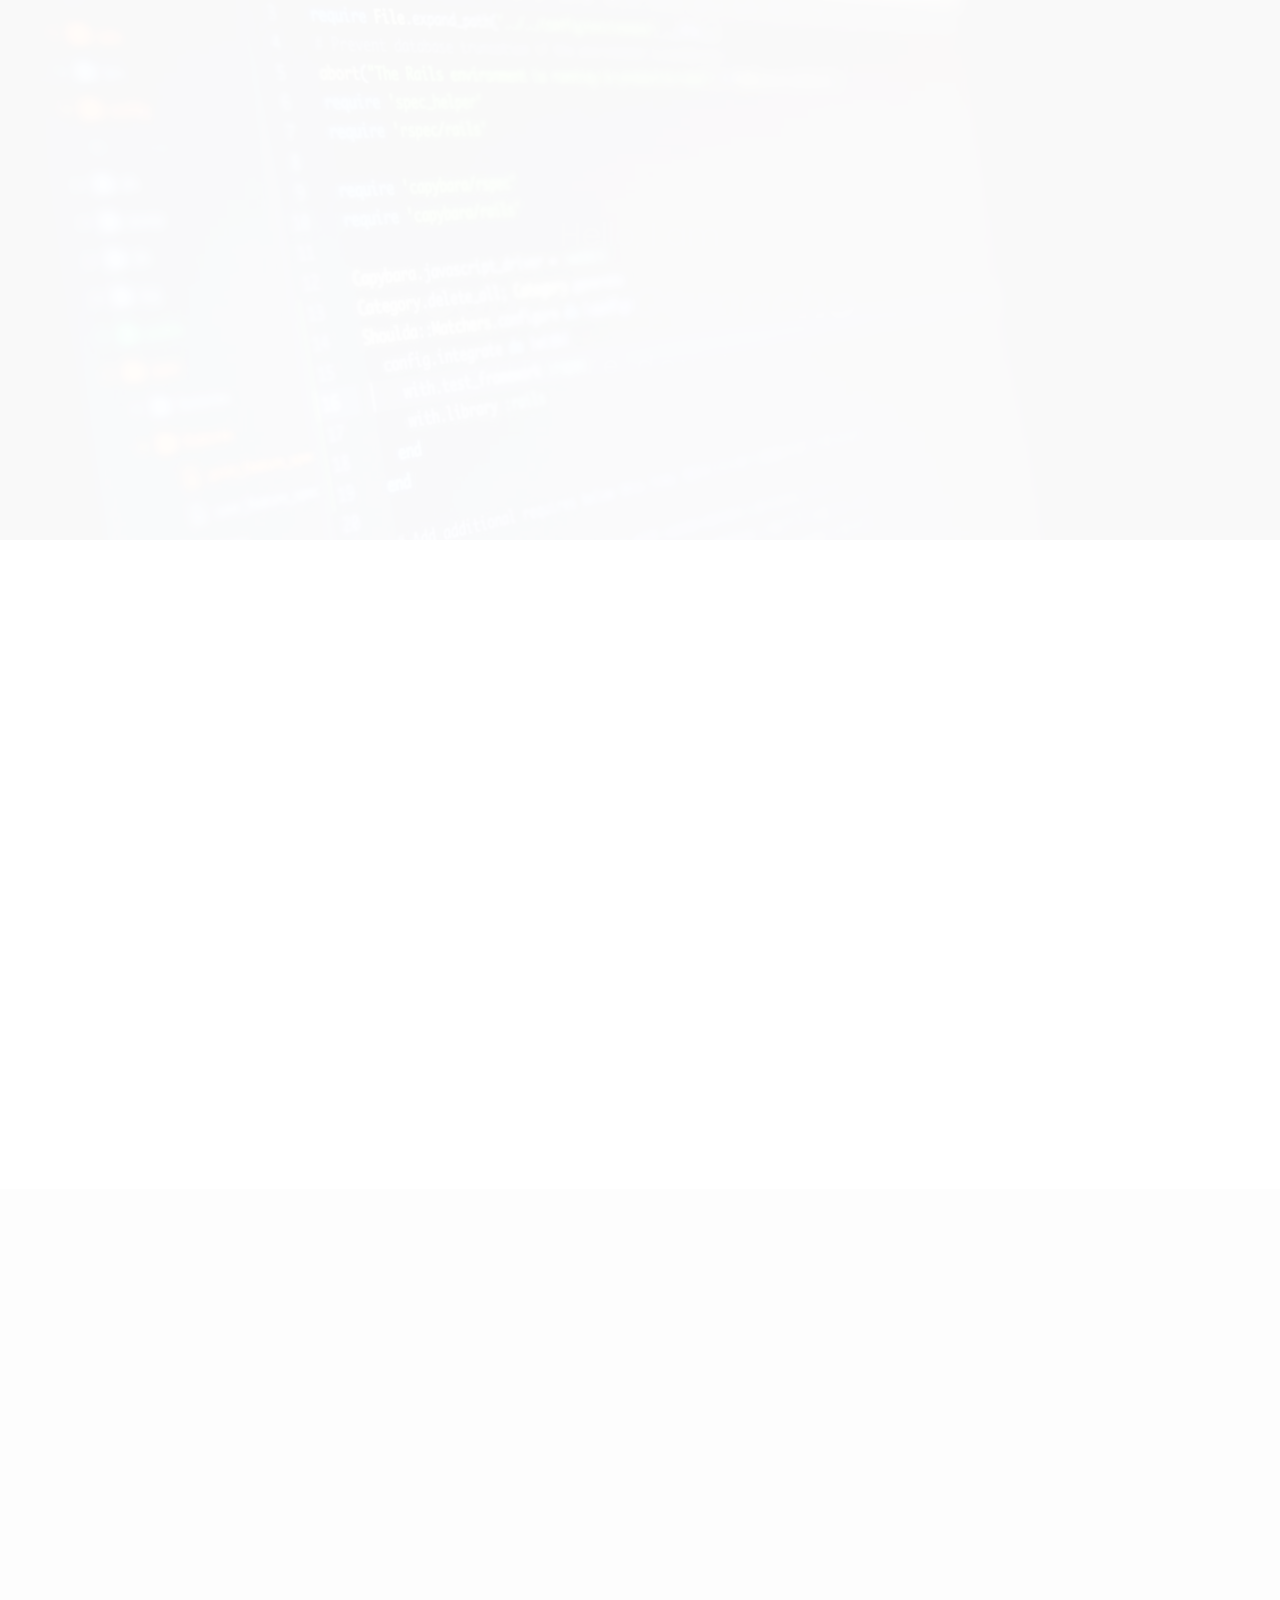
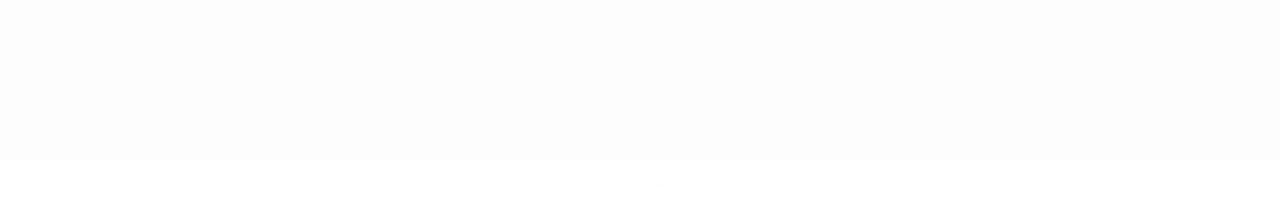
<file: docs/index.html>
<!DOCTYPE html>
<html lang="en">
  <head>
    <meta charset="UTF-8" />
    <meta name="viewport" content="width=device-width, initial-scale=1.0" />
    <title>Portafolio</title>
    <link rel="stylesheet" href="../css/home.css" />
    <link
      rel="stylesheet"
      href="https://cdn.jsdelivr.net/npm/bootstrap-icons@1.13.1/font/bootstrap-icons.min.css"
    />
  </head>
  <body>
    <header class="header-home">
      <nav>
        <ul>
          <li>
            <a href="https://www.instagram.com/" target="_blank"
              ><i class="bi bi-instagram"></i
            ></a>
          </li>
          <li>
            <a href="https://x.com/?lang=es" target="_blank"
              ><i class="bi bi-twitter-x"></i
            ></a>
          </li>
          <li>
            <a href="https://github.com/GabrielaCamachoA" target="_blank"
              ><i class="bi bi-github"></i
            ></a>
          </li>
          <li>
            <a href="https://co.linkedin.com/" target="_blank"
              ><i class="bi bi-linkedin"></i
            ></a>
          </li>
        </ul>
      </nav>
      <section id="home">
        <h3>Hello, I am</h3>
        <h1>Gabriela Camacho</h1>
        <p>Software developer</p>
        <a href="../docs/contacto.html">Contact me</a>
      </section>
    </header>
    <main>
      <section id="nav">
        <nav>
          <ul>
            <li><a href="#home">home</a></li>
            <li><a href="#resume">Resume</a></li>
            <img src="/assets/img/gaby.webp" alt="" />
            <li><a href="../docs/portafolio.html">Portfolio</a></li>
            <li><a href="../docs/contacto.html">Contact</a></li>
          </ul>
        </nav>
      </section>
      <section id="about">
        <div class="about_me">
          <h2>Who am I?</h2>
          <hr />
          <div class="info">
            <h3>
              A web Designer/ Solving problems throught software / Enginer by
              logic, developer by passion
            </h3>
            <p>
              Lorem ipsum dolor sit amet consectetur adipisicing elit. Autem
              minus nesciunt perspiciatis laborum nulla deserunt neque officiis
              odit laudantium totam?
            </p>
          </div>
        </div>
        <div class="personal_info">
          <h2>Personal Info</h2>
          <hr />
          <div class="info">
            <p><strong>Birthdate:</strong> 12/12/2006</p>
            <p><strong>Email:</strong> gabrielacacosta31@gmail.com</p>
            <p><strong>Phone:</strong> +57 3107289523</p>
            <p><strong>Adress:</strong> Neighborhood Miramar</p>
          </div>
        </div>
        <div class="technologies">
          <h2>Technologies</h2>
          <hr />
          <div class="container">
            <div class="tech">
              <img src="/assets/img/py.webp" alt="" />
              <p>Python</p>
            </div>
            <div class="tech">
              <img src="/assets/img/js.webp" alt="" />
              <p>JavaScript</p>
            </div>
            <div class="tech">
              <img src="/assets/img/react.webp" alt="" />
              <p>React</p>
            </div>
          </div>
        </div>
      </section>
      <section id="resume">
        <h2><strong>My</strong> Resume</h2>
        <div class="container-resume">
          <div class="expertise">
            <h2>My Expertise</h2>
            <hr />
            <div class="riwi">
              <h2>2025 - Present</h2>
              <p>Coder in Riwi</p>
              <p>
                Lorem ipsum dolor sit amet consectetur adipisicing elit.
                Voluptate doloremque rem aut at perferendis alias fugiat sit
                nemo facilis obcaecati?
              </p>
            </div>
            <div class="steam">
              <h2>2023 - 2025</h2>
              <p>Coder in Steam Academy</p>
              <p>
                Lorem ipsum dolor sit amet consectetur adipisicing elit. Quo
                voluptatum veniam omnis temporibus? Laudantium, ad libero eius
                velit natus praesentium.
              </p>
            </div>
          </div>
          <div class="education">
            <h2>Education</h2>
            <hr />
            <div class="riwi">
              <h2>2025 - Present</h2>
              <p>Coder in Riwi</p>
              <p>
                Lorem ipsum dolor sit amet consectetur adipisicing elit.
                Voluptate doloremque rem aut at perferendis alias fugiat sit
                nemo facilis obcaecati?
              </p>
            </div>
            <div class="steam">
              <h2>2023 - 2025</h2>
              <p>Coder in Steam Academy</p>
              <p>
                Lorem ipsum dolor sit amet consectetur adipisicing elit. Quo
                voluptatum veniam omnis temporibus? Laudantium, ad libero eius
                velit natus praesentium.
              </p>
            </div>
          </div>
          <div class="container-skills">
            <div class="skills">
              <h2>Skills</h2>
              <hr />
              <div class="skills-info">
                <p>HTML5 & CSS3</p>
                <p>JavaScript</p>
                <p>React</p>
                <p>Pyhton</p>
              </div>
            </div>
            <div class="languages">
              <h2>Languages</h2>
              <hr />
              <div class="skills-info">
                <p>Spanish</p>
                <p>English</p>
              </div>
            </div>
          </div>
        </div>
      </section>
    </main>
    <footer>
      <p>Created by Gabriela Camacho</p>
    </footer>
  </body>
</html>
</file>
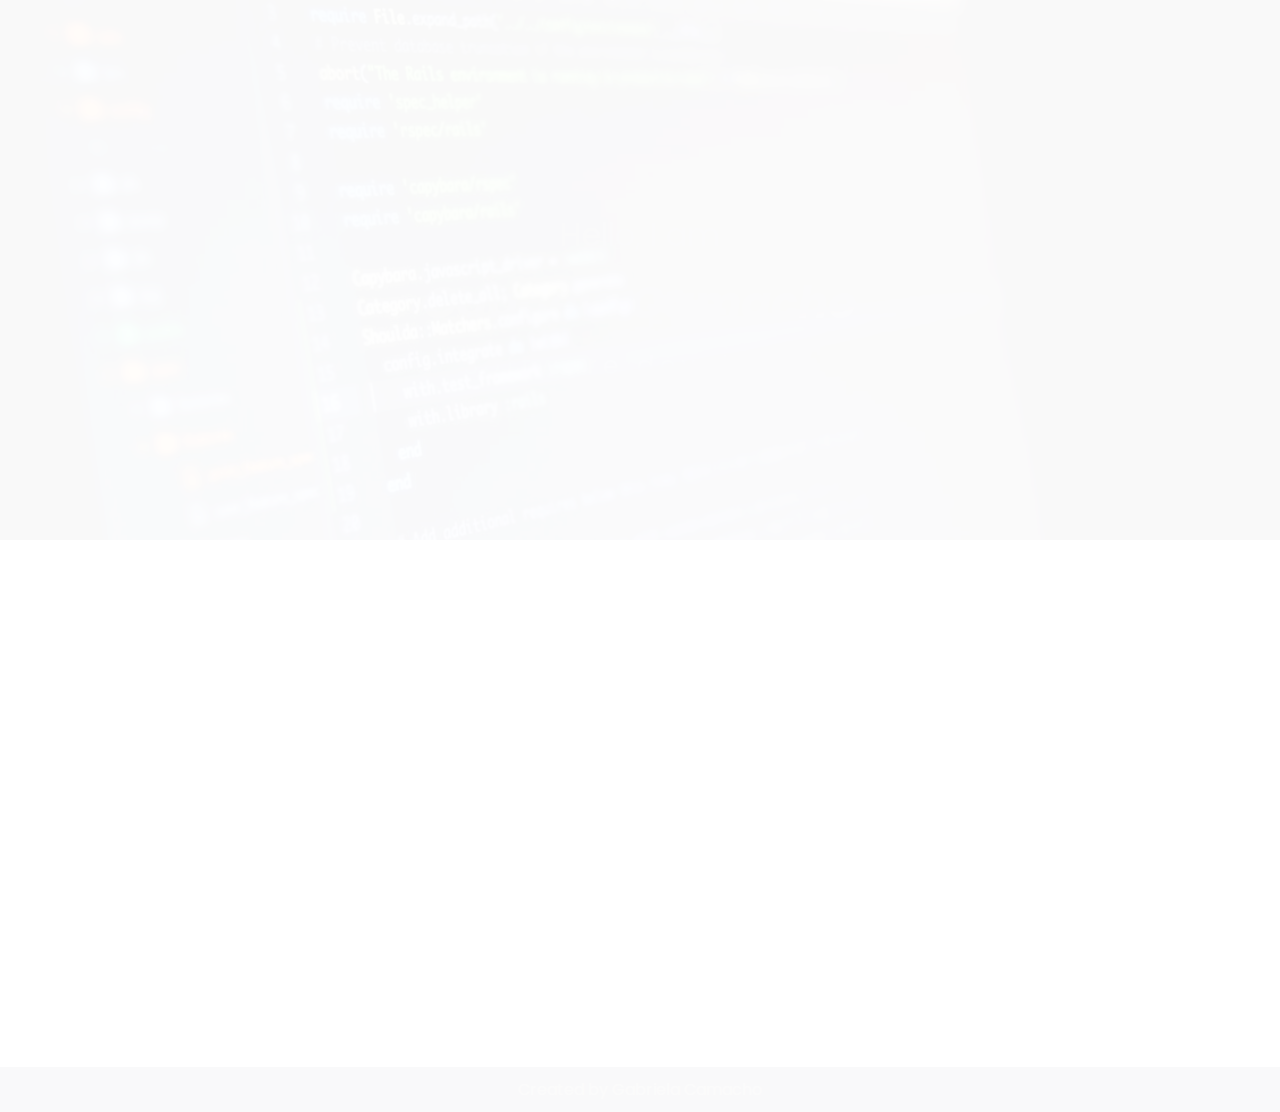
<file: docs/contacto.html>
<!DOCTYPE html>
<html lang="en">
  <head>
    <meta charset="UTF-8" />
    <meta name="viewport" content="width=device-width, initial-scale=1.0" />
    <title>Portafolio</title>
    <link rel="stylesheet" href="../css/home.css" />
    <link rel="stylesheet" href="../css/contacto.css" />
    <link
      rel="stylesheet"
      href="https://cdn.jsdelivr.net/npm/bootstrap-icons@1.13.1/font/bootstrap-icons.min.css"
    />
  </head>
  <body>
    <header class="header-home">
      <nav>
        <ul>
          <li>
            <a href="https://www.instagram.com/" target="_blank"
              ><i class="bi bi-instagram"></i
            ></a>
          </li>
          <li>
            <a href="https://x.com/?lang=es" target="_blank"
              ><i class="bi bi-twitter-x"></i
            ></a>
          </li>
          <li>
            <a href="https://github.com/GabrielaCamachoA" target="_blank"
              ><i class="bi bi-github"></i
            ></a>
          </li>
          <li>
            <a href="https://co.linkedin.com/" target="_blank"
              ><i class="bi bi-linkedin"></i
            ></a>
          </li>
        </ul>
      </nav>
      <section id="home">
        <h3>Hello, I am</h3>
        <h1>Gabriela Camacho</h1>
        <p>Software developer</p>
        <a href="../docs/contacto.html">Contact me</a>
      </section>
    </header>
    <main>
      <section id="nav">
        <nav>
          <ul>
            <li><a href="../docs/index.html">home</a></li>
            <li><a href="../docs/portafolio.html">Portfolio</a></li>
            <li><a href="../docs/contacto.html">Contact</a></li>
          </ul>
        </nav>
      </section>
      <section class="contact">
        <h2>Get In Touch</h2>
        <form action="#" method="post">
            <label for="name">Name:</label>
            <input type="text" id="name" name="name" required>

            <label for="email">Email:</label>
            <input type="email" id="email" name="email" required>

            <label for="message">Message:</label>
            <textarea id="message" name="message" rows="4" required></textarea>

            <button type="submit">Send Message</button>
        </form>
        </section>

    </main>
    <footer>
        <p>Created by Gabriela Camacho</p>
      </footer>
  </body>
</html>
</file>
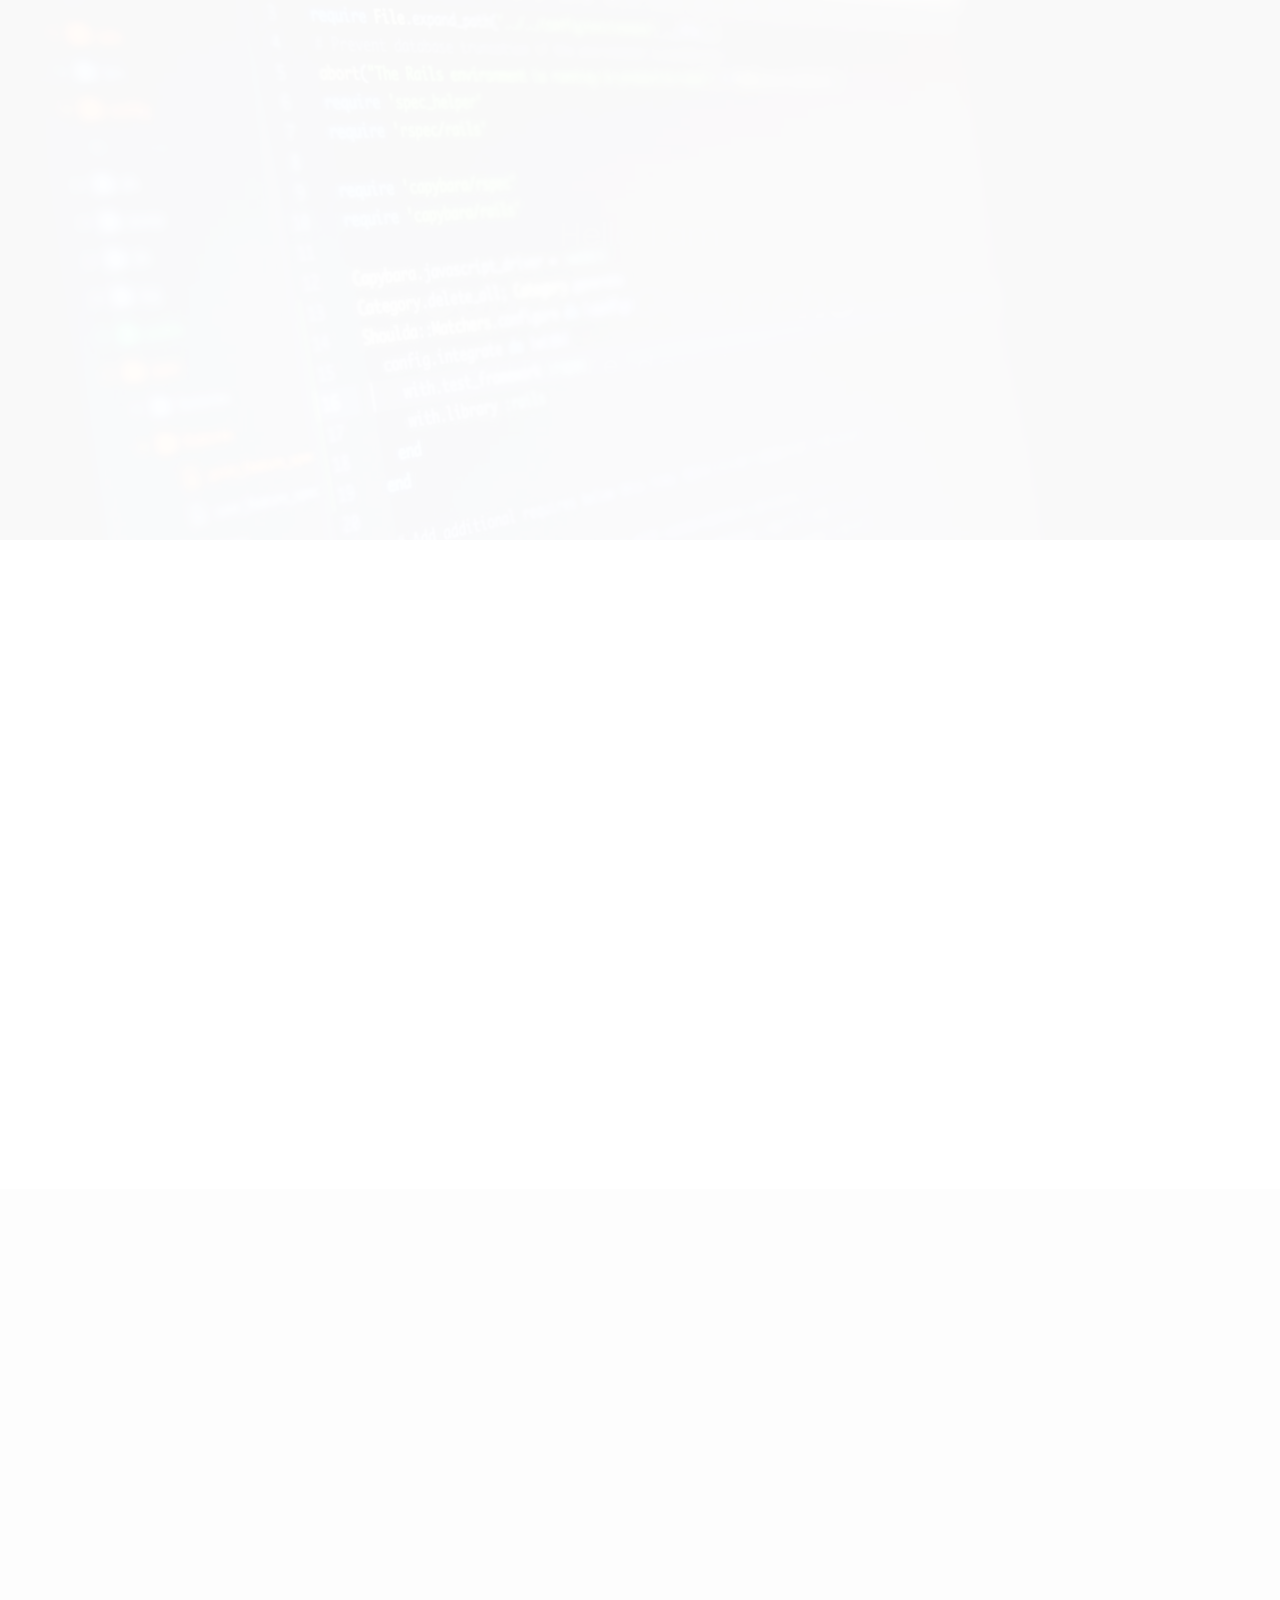
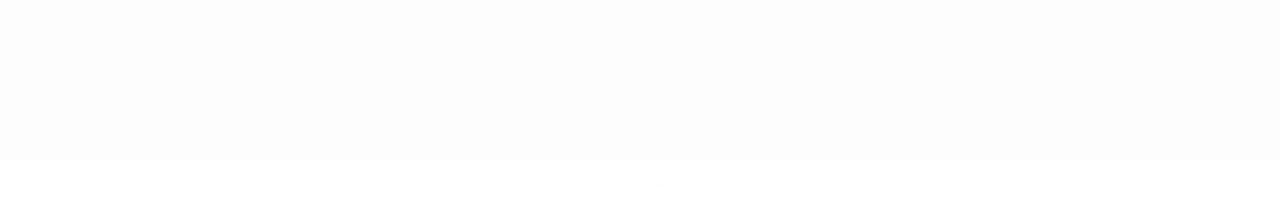
<file: docs/home.html>
<!DOCTYPE html>
<html lang="en">
  <head>
    <meta charset="UTF-8" />
    <meta name="viewport" content="width=device-width, initial-scale=1.0" />
    <title>Portafolio</title>
    <link rel="stylesheet" href="/css/home.css" />
    <link
      rel="stylesheet"
      href="https://cdn.jsdelivr.net/npm/bootstrap-icons@1.13.1/font/bootstrap-icons.min.css"
    />
  </head>
  <body>
    <header class="header-home">
      <nav>
        <ul>
          <li>
            <a href="https://www.instagram.com/" target="_blank"
              ><i class="bi bi-instagram"></i
            ></a>
          </li>
          <li>
            <a href="https://x.com/?lang=es" target="_blank"
              ><i class="bi bi-twitter-x"></i
            ></a>
          </li>
          <li>
            <a href="https://github.com/GabrielaCamachoA" target="_blank"
              ><i class="bi bi-github"></i
            ></a>
          </li>
          <li>
            <a href="https://co.linkedin.com/" target="_blank"
              ><i class="bi bi-linkedin"></i
            ></a>
          </li>
        </ul>
      </nav>
      <section id="home">
        <h3>Hello, I am</h3>
        <h1>Gabriela Camacho</h1>
        <p>Software developer</p>
        <a href="/pages/contacto.html">Contact me</a>
      </section>
    </header>
    <main>
      <section id="nav">
        <nav>
          <ul>
            <li><a href="#home">Home</a></li>
            <li><a href="#resume">Resume</a></li>
            <img src="/assets/img/gaby.webp" alt="" />
            <li><a href="/pages/portafolio.html">Portfolio</a></li>
            <li><a href="/pages/contacto.html">Contact</a></li>
          </ul>
        </nav>
      </section>
      <section id="about">
        <div class="about_me">
          <h2>Who am I?</h2>
          <hr />
          <div class="info">
            <h3>
              A web Designer/ Solving problems throught software / Enginer by
              logic, developer by passion
            </h3>
            <p>
              Lorem ipsum dolor sit amet consectetur adipisicing elit. Autem
              minus nesciunt perspiciatis laborum nulla deserunt neque officiis
              odit laudantium totam?
            </p>
          </div>
        </div>
        <div class="personal_info">
          <h2>Personal Info</h2>
          <hr />
          <div class="info">
            <p><strong>Birthdate:</strong> 12/12/2006</p>
            <p><strong>Email:</strong> gabrielacacosta31@gmail.com</p>
            <p><strong>Phone:</strong> +57 3107289523</p>
            <p><strong>Adress:</strong> Neighborhood Miramar</p>
          </div>
        </div>
        <div class="technologies">
          <h2>Technologies</h2>
          <hr />
          <div class="container">
            <div class="tech">
              <img src="/assets/img/py.webp" alt="" />
              <p>Python</p>
            </div>
            <div class="tech">
              <img src="/assets/img/js.webp" alt="" />
              <p>JavaScript</p>
            </div>
            <div class="tech">
              <img src="/assets/img/react.webp" alt="" />
              <p>React</p>
            </div>
          </div>
        </div>
      </section>
      <section id="resume">
        <h2><strong>My</strong> Resume</h2>
        <div class="container-resume">
          <div class="expertise">
            <h2>My Expertise</h2>
            <hr />
            <div class="riwi">
              <h2>2025 - Present</h2>
              <p>Coder in Riwi</p>
              <p>
                Lorem ipsum dolor sit amet consectetur adipisicing elit.
                Voluptate doloremque rem aut at perferendis alias fugiat sit
                nemo facilis obcaecati?
              </p>
            </div>
            <div class="steam">
              <h2>2023 - 2025</h2>
              <p>Coder in Steam Academy</p>
              <p>
                Lorem ipsum dolor sit amet consectetur adipisicing elit. Quo
                voluptatum veniam omnis temporibus? Laudantium, ad libero eius
                velit natus praesentium.
              </p>
            </div>
          </div>
          <div class="education">
            <h2>Education</h2>
            <hr />
            <div class="riwi">
              <h2>2025 - Present</h2>
              <p>Coder in Riwi</p>
              <p>
                Lorem ipsum dolor sit amet consectetur adipisicing elit.
                Voluptate doloremque rem aut at perferendis alias fugiat sit
                nemo facilis obcaecati?
              </p>
            </div>
            <div class="steam">
              <h2>2023 - 2025</h2>
              <p>Coder in Steam Academy</p>
              <p>
                Lorem ipsum dolor sit amet consectetur adipisicing elit. Quo
                voluptatum veniam omnis temporibus? Laudantium, ad libero eius
                velit natus praesentium.
              </p>
            </div>
          </div>
          <div class="container-skills">
            <div class="skills">
              <h2>Skills</h2>
              <hr />
              <div class="skills-info">
                <p>HTML5 & CSS3</p>
                <p>JavaScript</p>
                <p>React</p>
                <p>Pyhton</p>
              </div>
            </div>
            <div class="languages">
              <h2>Languages</h2>
              <hr />
              <div class="skills-info">
                <p>Spanish</p>
                <p>English</p>
              </div>
            </div>
          </div>
        </div>
      </section>
    </main>
    <footer>
      <p>Created by Gabriela Camacho</p>
    </footer>
  </body>
</html>
</file>
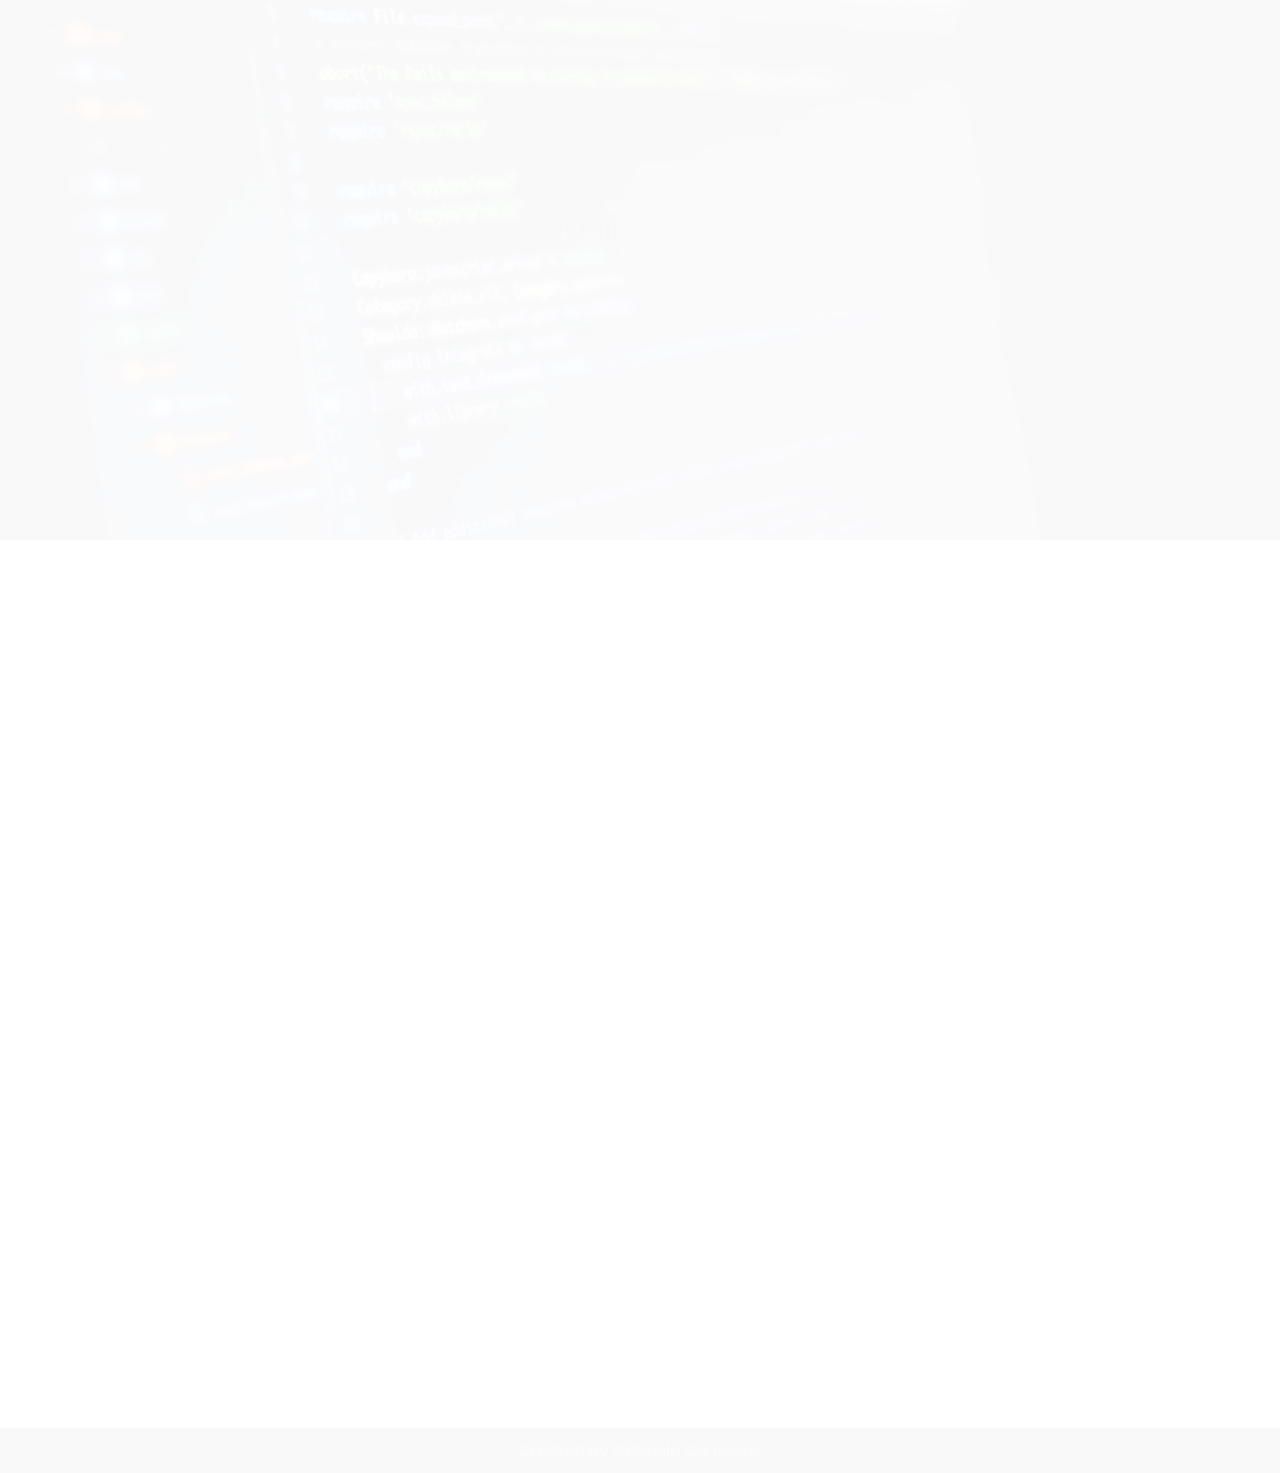
<file: docs/portafolio.html>
<!DOCTYPE html>
<html lang="en">
<head>
    <meta charset="UTF-8">
    <meta name="viewport" content="width=device-width, initial-scale=1.0">
    <title>Portafolio</title>
    <link rel="stylesheet" href="../css/home.css">
    <link rel="stylesheet" href="../css/portafolio.css">
    <link
      rel="stylesheet"
      href="https://cdn.jsdelivr.net/npm/bootstrap-icons@1.13.1/font/bootstrap-icons.min.css"
    />
</head>
<body>
    <header class="header-home">
        <nav>
          <ul>
            <li>
              <a href="https://www.instagram.com/" target="_blank"
                ><i class="bi bi-instagram"></i
              ></a>
            </li>
            <li>
              <a href="https://x.com/?lang=es" target="_blank"
                ><i class="bi bi-twitter-x"></i
              ></a>
            </li>
            <li>
              <a href="https://github.com/GabrielaCamachoA" target="_blank"
                ><i class="bi bi-github"></i
              ></a>
            </li>
            <li>
              <a href="https://co.linkedin.com/" target="_blank"
                ><i class="bi bi-linkedin"></i
              ></a>
            </li>
          </ul>
        </nav>
        <section id="home">
          <h3>Hello, I am</h3>
          <h1>Gabriela Camacho</h1>
          <p>Software developer</p>
          <a href="/docs/">Contact me</a>
        </section>
      </header>
      <main>
        <section id="nav">
          <nav>
            <ul>
              <li><a href="../docs/index.html">home</a></li>
              <li><a href="../docs/portafolio.html">Portfolio</a></li>
              <li><a href="../docs/contacto.html">Contact</a></li>
            </ul>
          </nav>
        </section>
        <section id="portfolio">
            <h2><strong>My</strong>  Projects</h2>
            <div class="portfolio-grid">
                <div class="project">
                    <a href="https://gabrielacamachoa.github.io/Tarjeta-Credito/" target="_blank">
                        <img src="/assets/img/tarjeta.png" alt="Project 1">
                    </a>
                    <div class="tarjeta">
                        <h3>Tarjeta de crédito</h3>
                    <a href="https://gabrielacamachoa.github.io/Tarjeta-Credito/" target="_blank">Ver más!</a>
                    </div>
                </div>
                <div class="project">
                    <a href="https://gabrielacamachoa.github.io/CambioGaleria/" target="_blank">
                        <video width="250" height="222" autoplay muted loop>
                            <source src="/assets/img/galeria.mp4" type="video/mp4">
                        </video>
                    </a>
                        <div class="tarjeta">
                            <h3>Galería Imagen</h3>
                        <a href="https://gabrielacamachoa.github.io/CambioGaleria/" target="_blank">Ver más!</a>
                        </div>
                </div>
                <div class="project">
                    <a href="https://gabrielacamachoa.github.io/Monta-a/" target="_blank">
                        <video width="250" height="222" autoplay muted loop>
                            <source src="/assets/img/montaña.mp4" type="video/mp4">
                        </video>
                    </a>
                        <div class="tarjeta">
                            <h3>Animación</h3>
                        <a href="https://gabrielacamachoa.github.io/Monta-a/" target="_blank">Ver más!</a>
                        </div>
                </div>
                <div class="project">
                    <a href="https://gabrielacamachoa.github.io/Landing-Page/" target="_blank">
                        <video width="250" height="222" autoplay muted loop>
                            <source src="/assets/img/lpage.mp4" type="video/mp4">
                        </video>
                    </a>
                        <div class="tarjeta">
                            <h3>Landing Page</h3>
                        <a href="https://gabrielacamachoa.github.io/Landing-Page/" target="_blank">Ver más!</a>
                        </div>
                </div>
                <div class="project">
                    <a href="https://tienda-bay.vercel.app" target="_blank">
                        <video width="250" height="222" autoplay muted loop>
                            <source src="/assets/img/tienda.mp4" type="video/mp4">
                        </video>
                    </a>
                        <div class="tarjeta">
                            <h3>Exito</h3>
                        <a href="https://tienda-bay.vercel.app" target="_blank">Ver más!</a>
                        </div>
                </div>
                <div class="project">
                    <a href="https://rent-car-kohl.vercel.app" target="_blank">
                        <video width="250" height="222" autoplay muted loop>
                            <source src="/assets/img/rent.mp4" type="video/mp4">
                        </video>
                    </a>
                        <div class="tarjeta">
                            <h3>Rent Car</h3>
                        <a href="https://rent-car-kohl.vercel.app" target="_blank">Ver más!</a>
                        </div>
                </div>
            </div>
        </section>
      </main>
      <footer>
        <p>Created by Gabriela Camacho</p>
      </footer>
</body>
</html>
</file>
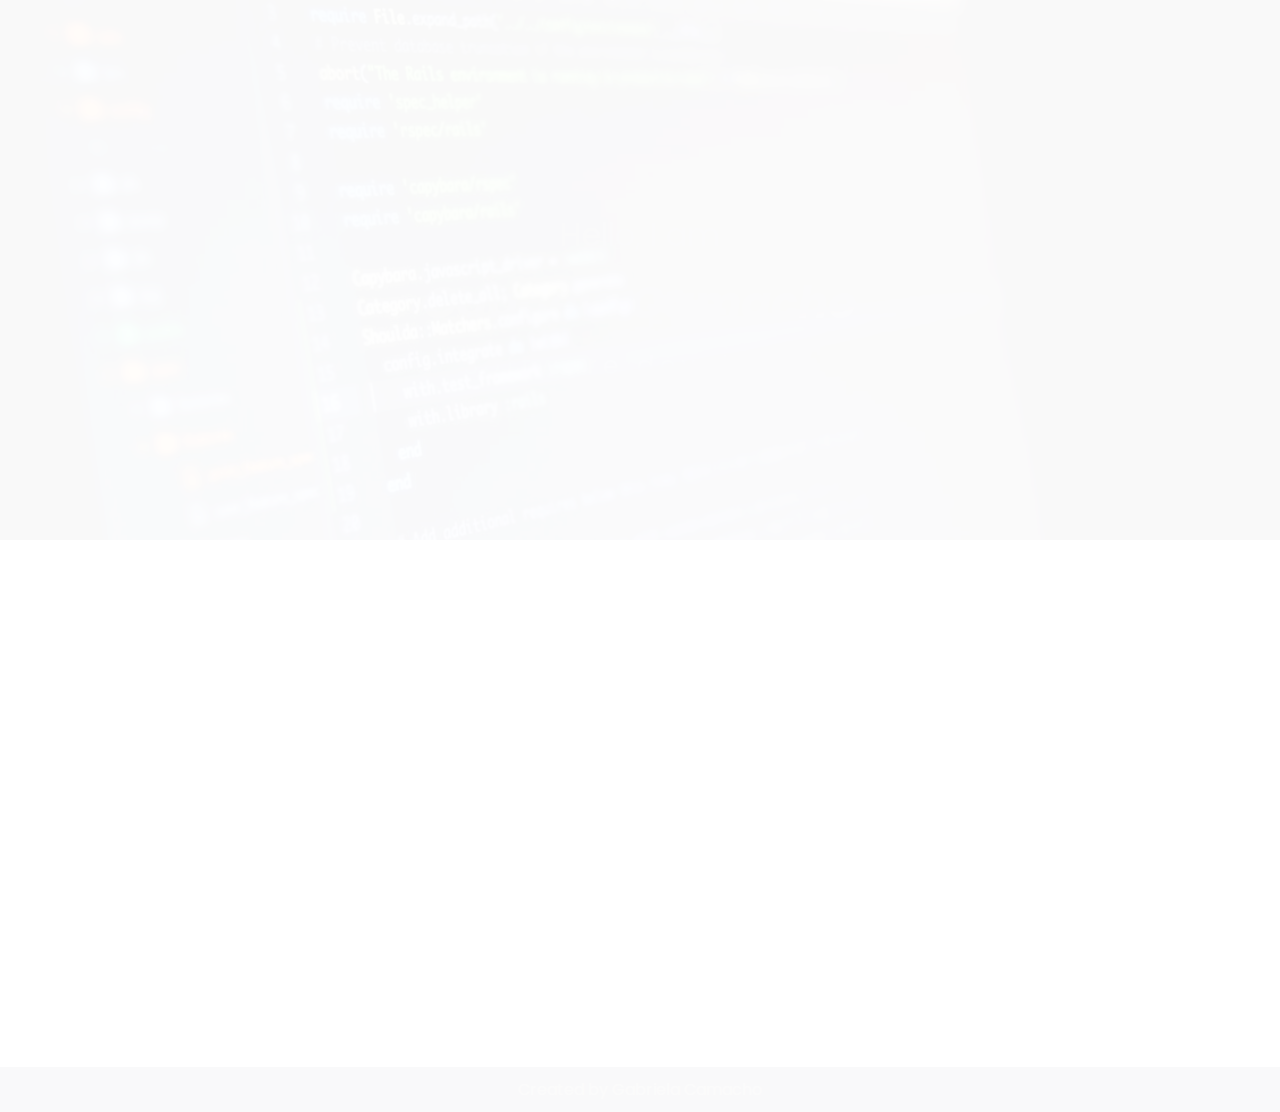
<file: pages/contacto.html>
<!DOCTYPE html>
<html lang="en">
  <head>
    <meta charset="UTF-8" />
    <meta name="viewport" content="width=device-width, initial-scale=1.0" />
    <title>Portafolio</title>
    <link rel="stylesheet" href="/css/home.css" />
    <link rel="stylesheet" href="/css/contacto.css" />
    <link
      rel="stylesheet"
      href="https://cdn.jsdelivr.net/npm/bootstrap-icons@1.13.1/font/bootstrap-icons.min.css"
    />
  </head>
  <body>
    <header class="header-home">
      <nav>
        <ul>
          <li>
            <a href="https://www.instagram.com/" target="_blank"
              ><i class="bi bi-instagram"></i
            ></a>
          </li>
          <li>
            <a href="https://x.com/?lang=es" target="_blank"
              ><i class="bi bi-twitter-x"></i
            ></a>
          </li>
          <li>
            <a href="https://github.com/GabrielaCamachoA" target="_blank"
              ><i class="bi bi-github"></i
            ></a>
          </li>
          <li>
            <a href="https://co.linkedin.com/" target="_blank"
              ><i class="bi bi-linkedin"></i
            ></a>
          </li>
        </ul>
      </nav>
      <section id="home">
        <h3>Hello, I am</h3>
        <h1>Gabriela Camacho</h1>
        <p>Software developer</p>
        <a href="/pages/contacto.html">Contact me</a>
      </section>
    </header>
    <main>
      <section id="nav">
        <nav>
          <ul>
            <li><a href="/pages/home.html">Home</a></li>
            <li><a href="/pages/portafolio.html">Portfolio</a></li>
            <li><a href="/pages/contacto.html">Contact</a></li>
          </ul>
        </nav>
      </section>
      <section class="contact">
        <h2>Get In Touch</h2>
        <form action="#" method="post">
            <label for="name">Name:</label>
            <input type="text" id="name" name="name" required>

            <label for="email">Email:</label>
            <input type="email" id="email" name="email" required>

            <label for="message">Message:</label>
            <textarea id="message" name="message" rows="4" required></textarea>

            <button type="submit">Send Message</button>
        </form>
        </section>

    </main>
    <footer>
        <p>Created by Gabriela Camacho</p>
      </footer>
  </body>
</html>
</file>
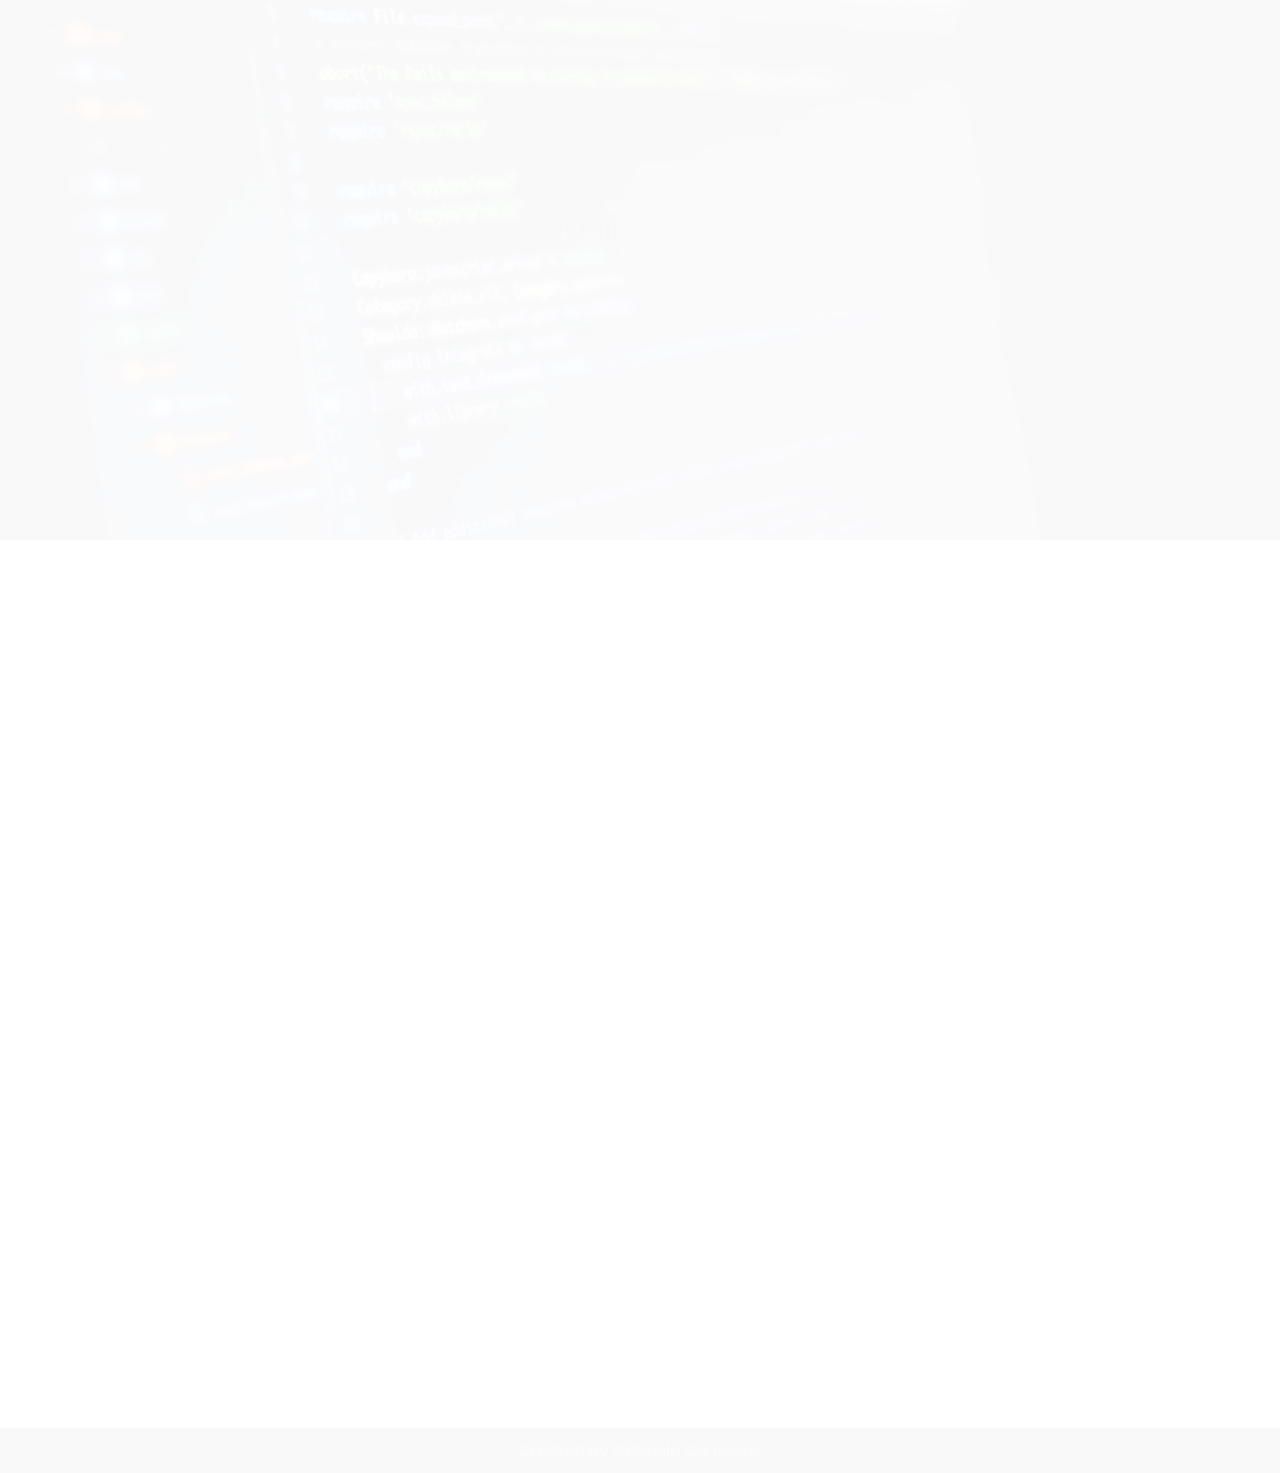
<file: pages/portafolio.html>
<!DOCTYPE html>
<html lang="en">
<head>
    <meta charset="UTF-8">
    <meta name="viewport" content="width=device-width, initial-scale=1.0">
    <title>Portafolio</title>
    <link rel="stylesheet" href="/css/home.css">
    <link rel="stylesheet" href="/css/portafolio.css">
    <link
      rel="stylesheet"
      href="https://cdn.jsdelivr.net/npm/bootstrap-icons@1.13.1/font/bootstrap-icons.min.css"
    />
</head>
<body>
    <header class="header-home">
        <nav>
          <ul>
            <li>
              <a href="https://www.instagram.com/" target="_blank"
                ><i class="bi bi-instagram"></i
              ></a>
            </li>
            <li>
              <a href="https://x.com/?lang=es" target="_blank"
                ><i class="bi bi-twitter-x"></i
              ></a>
            </li>
            <li>
              <a href="https://github.com/GabrielaCamachoA" target="_blank"
                ><i class="bi bi-github"></i
              ></a>
            </li>
            <li>
              <a href="https://co.linkedin.com/" target="_blank"
                ><i class="bi bi-linkedin"></i
              ></a>
            </li>
          </ul>
        </nav>
        <section id="home">
          <h3>Hello, I am</h3>
          <h1>Gabriela Camacho</h1>
          <p>Software developer</p>
          <a href="/pages/contacto.html">Contact me</a>
        </section>
      </header>
      <main>
        <section id="nav">
          <nav>
            <ul>
              <li><a href="/pages/home.html">Home</a></li>
              <li><a href="/pages/portafolio.html">Portfolio</a></li>
              <li><a href="/pages/contacto.html">Contact</a></li>
            </ul>
          </nav>
        </section>
        <section id="portfolio">
            <h2><strong>My</strong>  Projects</h2>
            <div class="portfolio-grid">
                <div class="project">
                    <a href="https://gabrielacamachoa.github.io/Tarjeta-Credito/" target="_blank">
                        <img src="/assets/img/tarjeta.png" alt="Project 1">
                    </a>
                    <div class="tarjeta">
                        <h3>Tarjeta de crédito</h3>
                    <a href="https://gabrielacamachoa.github.io/Tarjeta-Credito/" target="_blank">Ver más!</a>
                    </div>
                </div>
                <div class="project">
                    <a href="https://gabrielacamachoa.github.io/CambioGaleria/" target="_blank">
                        <video width="250" height="222" autoplay muted loop>
                            <source src="/assets/img/galeria.mp4" type="video/mp4">
                        </video>
                    </a>
                        <div class="tarjeta">
                            <h3>Galería Imagen</h3>
                        <a href="https://gabrielacamachoa.github.io/CambioGaleria/" target="_blank">Ver más!</a>
                        </div>
                </div>
                <div class="project">
                    <a href="https://gabrielacamachoa.github.io/Monta-a/" target="_blank">
                        <video width="250" height="222" autoplay muted loop>
                            <source src="/assets/img/montaña.mp4" type="video/mp4">
                        </video>
                    </a>
                        <div class="tarjeta">
                            <h3>Animación</h3>
                        <a href="https://gabrielacamachoa.github.io/Monta-a/" target="_blank">Ver más!</a>
                        </div>
                </div>
                <div class="project">
                    <a href="https://gabrielacamachoa.github.io/Landing-Page/" target="_blank">
                        <video width="250" height="222" autoplay muted loop>
                            <source src="/assets/img/lpage.mp4" type="video/mp4">
                        </video>
                    </a>
                        <div class="tarjeta">
                            <h3>Landing Page</h3>
                        <a href="https://gabrielacamachoa.github.io/Landing-Page/" target="_blank">Ver más!</a>
                        </div>
                </div>
                <div class="project">
                    <a href="https://tienda-bay.vercel.app" target="_blank">
                        <video width="250" height="222" autoplay muted loop>
                            <source src="/assets/img/tienda.mp4" type="video/mp4">
                        </video>
                    </a>
                        <div class="tarjeta">
                            <h3>Exito</h3>
                        <a href="https://tienda-bay.vercel.app" target="_blank">Ver más!</a>
                        </div>
                </div>
                <div class="project">
                    <a href="https://rent-car-kohl.vercel.app" target="_blank">
                        <video width="250" height="222" autoplay muted loop>
                            <source src="/assets/img/rent.mp4" type="video/mp4">
                        </video>
                    </a>
                        <div class="tarjeta">
                            <h3>Rent Car</h3>
                        <a href="https://rent-car-kohl.vercel.app" target="_blank">Ver más!</a>
                        </div>
                </div>
            </div>
        </section>
      </main>
      <footer>
        <p>Created by Gabriela Camacho</p>
      </footer>
</body>
</html>
</file>
<file: css/home.css>
@import url('https://fonts.googleapis.com/css2?family=Poppins:ital,wght@0,100;0,200;0,300;0,400;0,500;0,600;0,700;0,800;0,900;1,100;1,200;1,300;1,400;1,500;1,600;1,700;1,800;1,900&display=swap');
*{
    margin: 0;
    padding: 0;
    box-sizing: border-box;
    font-family: "Poppins", sans-serif;
    list-style: none;
    scroll-behavior: smooth;
    animation: slideIn 0.4s ease-out forwards;
    opacity: 0.3;
}
.header-home{
    background: url(/assets/img/code.webp) no-repeat;
    height: 60vh;
    background-size: cover;
   
}
.header-home ul{
    display: flex;
    gap: 40px;
    padding: 20px 20px 20px 200px;
    font-size: 1.8rem;
    backdrop-filter: blur(2px);
}
.header-home ul li a{
    color: #fff;
    transition: .2s ease-in-out;
}
.header-home ul li a:hover{
    color: #cacac6;
}
#home{
  color: #fff;
  padding-top: 128px;
  display: flex;
  flex-direction: column;
  align-items: center;
  gap: 10px;
  backdrop-filter: blur(4px);
}
#home h3{
    font-size: 2rem;
    font-weight: 400;
}
#home h1{
    font-style: italic;
    font-size: 2.8rem;
}
#home p{
    font-size: 1.6rem;
    letter-spacing: 6px;
}
#home a{
    color: #fff;
    text-decoration: none;
    background-color: #f63750;
    padding: 6px;
    border-radius: 6px;
    transition: .2s ease-in-out;
}
#home a:hover{
    background-color: #bd3d4e;
}
#nav nav ul{
    display: flex;
    align-items: center;
    justify-content: center;
    gap: 50px;
    box-shadow: 1px 1px 8px gray;
}
#nav ul img{
    width: 8%;
    height: 18vh;
    border-radius: 50%;
    z-home: 1;
    margin-top: -30px;
    margin-bottom: -30px;
    border: 10px solid #fff;
    box-shadow: 1px 1px 4px gray;
}
#nav ul li a{
    color: #000;
    text-decoration: none;
    font-weight: bold;
    transition: .2s ease-in-out;
}
#nav ul li a:hover{
    color: #f63750;
}
#about{
    display: grid;
    grid-template-columns: repeat(3,1fr);
    padding: 20px;
}
.technologies, .personal_info, .about_me{
    display: flex;
    flex-direction: column;
    padding: 60px;
}
.about_me, .personal_info{
    border-right: 1px solid #dee2e6;
}
#about div hr{
    width: 20%;
    color: #f63750;
}
.container{
    display: flex;
    justify-content: center;
    gap: 16px;
    margin-top: 40px;
}
.info{
    margin-top: 40px;
    line-height: 2;
}
.tech{
    display: flex;
    flex-direction: column;
    align-items: center;
}
.tech img{
    width: 40%;
}
#resume{
    background-color: #232031;
    color: #fff;
    display: flex;
    flex-direction: column;
    align-items: center;
    gap: 20px;
    padding: 20px;
}
#resume h2 strong{
    color: #f63750;
}
.container-resume{
    display: grid;
    grid-template-columns: repeat(3,1fr);
    justify-items: center;
}
.container-resume div hr{
    width: 10%;
    color: #f63750;
}
.container-resume .expertise, .education, .container-skills{
    padding: 40px;
}
.skills-info{
    margin-top: 10px;
}
.riwi, .steam, .skills, .languages{
    display: flex;
    flex-direction: column;
    margin-top: 20px;
}
footer{
    text-align: center;
    padding: 10px;
}
@keyframes slideIn {
    50% {
      opacity: 0.5;
    }
    80% {
      opacity: 0.8;
    }
    100% {
      opacity: 1;
    }
  }
  @media (max-width: 1000px) {
    #home{
        padding-top: 50px;
    }
    #nav ul img{
        display: none;
    }
    #nav nav ul{
        padding: 20px;
    }
    #about, .container-resume{
        grid-template-columns: repeat(1,1fr);
    }
    .container-skills{
        display: flex;
        gap: 50px;
    }
    .technologies, .personal_info, .about_me{
        padding: 40px;
        border-right: 0;
        border-bottom: 1px solid #cacac6;
    }
}
@media (max-width: 600px) {
    .header-home ul{
        padding: 20px;
        text-align: center;
    }
    #home{
        padding-top: 70px;
    }
    #home h1{
        font-size: 2rem;
    }
    #home p{
        font-size: 1.2rem;
    }
    #about, .container-resume{
        grid-template-columns: repeat(1,1fr);
    }
    #nav nav ul{
        flex-direction: column;
    }
    #nav ul img{
        display: none;
    }
    .technologies, .personal_info, .about_me{
        padding: 20px;
        border-right: 0;
        border-bottom: 1px solid #cacac6;
    }
}
</file>
<file: css/contacto.css>
#nav ul {
  padding: 20px;
}
.contact {
  display: flex;
  flex-direction: column;
  align-items: center;
 
  border-radius: 10px;
  padding: 18px;
  margin: 40px auto;
  width: 60%;
}
form {
  display: flex;
  flex-direction: column;
  gap: 8px;
  width: 60%;
}
footer{
    background-color: #232031;
    color: #fff;
}
input,
textarea {
  border-radius: 8px;
  border: none;
  padding: 6px;
  cursor: pointer;
  box-shadow: 0px 0px 2px 0px #232031;
}
input:focus, textarea:focus{
    outline: none;
}
h2{
    color: #f63750;
}
button{
    background-color: #f63750;
    border: none;
    color: #fff;
    border-radius: 6px;
    padding: 6px;
    cursor: pointer;
    font-weight: 600;
    transition: .2s ease-in-out;
}
button:hover{
    background-color: #ca3549;
}
</file>
<file: css/portafolio.css>
#nav ul {
  padding: 20px;
}
.portfolio-grid {
  display: grid;
  grid-template-columns: repeat(3, 1fr);
  gap: 2pc;
}
.project img {
  width: 200px;
  padding: 10px;
}
.tarjeta {
  width: 300px;
  height: 62px;
  display: flex;
  align-items: center;
  justify-content: center;
  flex-direction: column;
  margin: 10px auto;
  background-color: #232031;
  color: #fff;
  border-bottom-left-radius: 4px;
  border-bottom-right-radius: 4px;
}
.tarjeta a{
    color: #fff;
    text-decoration: none;
}
#portfolio {
  display: flex;
  margin: 40px auto;
  justify-content: center;
  flex-direction: column;
  align-items: center;
}
#portfolio h2 strong{
    color: #f63750;
}
.project {
  text-align: center;
  margin: 18px auto;
  box-shadow: 0px 0px 4px 0px #232031;
  background-color: rgba(156, 153, 153, 0.043);
  width: 300px;
  height: 300px;
  margin-bottom: 20px;
  border-radius: 10px;
  color: #000;
  transition: 0.2s;
  cursor: pointer;
}
.project:hover {
  filter: brightness(60%);
}
footer{
  background-color: #232031;
  color: #fff;
}
@media (max-width: 600px) {
  .portfolio-grid{
    grid-template-columns: repeat(1, 1fr);
  }
}
</file>
